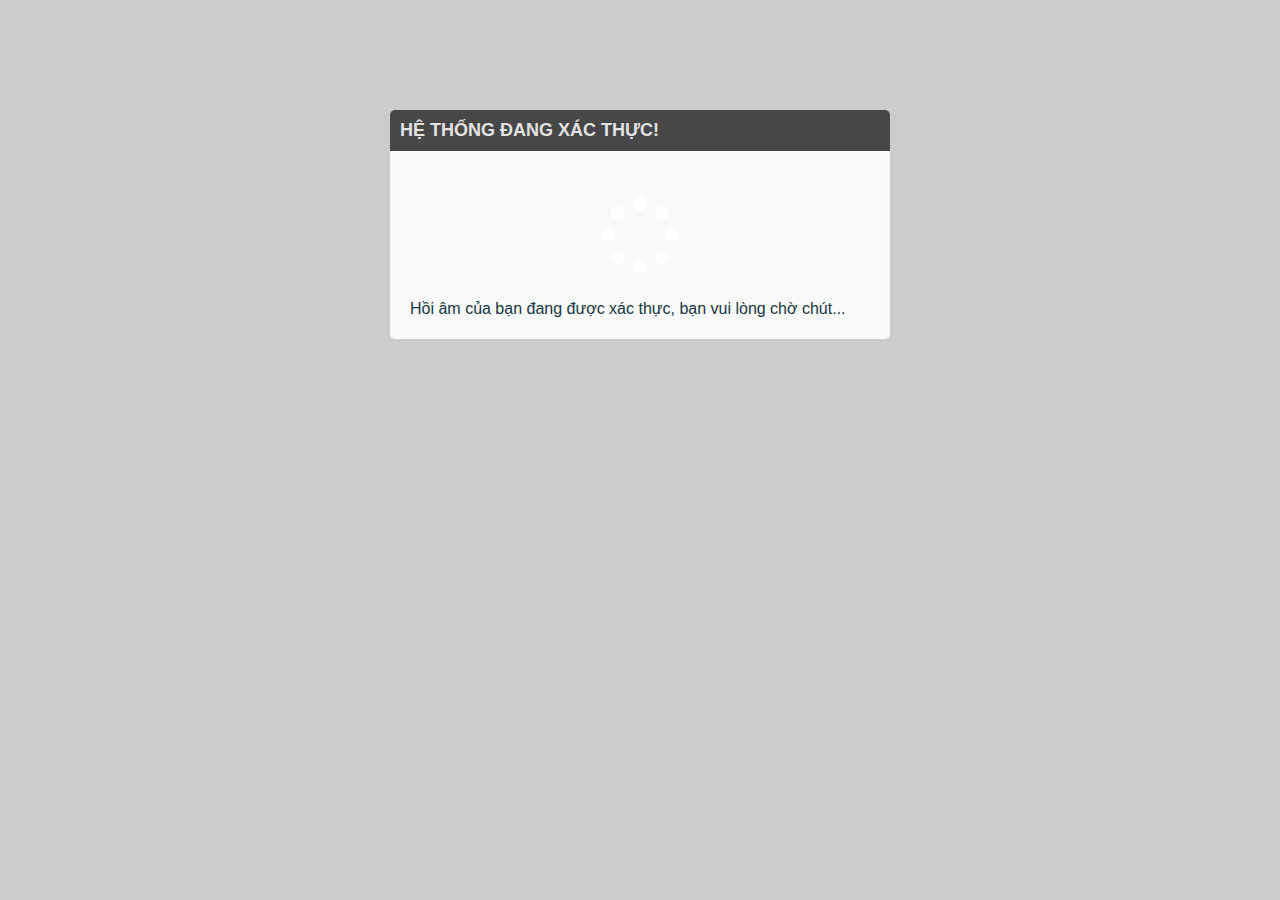
<file: Libs/other/template/verify/verify_client_response/index.html>
<!DOCTYPE html PUBLIC "-//W3C//DTD XHTML 1.0 Transitional//EN" "http://www.w3.org/TR/xhtml1/DTD/xhtml1-transitional.dtd">
<html xmlns="http://www.w3.org/1999/xhtml">
<head>
<meta http-equiv="Content-Type" content="text/html; charset=UTF-8" />
<title>Beleza notification</title>
<meta name="viewport" content="width=device-width, initial-scale=1.0"/>
<style>#floatingCirclesG{position:relative; width:128px; height:128px; -moz-transform:scale(0.6); -webkit-transform:scale(0.6); -ms-transform:scale(0.6); -o-transform:scale(0.6); transform:scale(0.6); } .f_circleG{position:absolute; background-color:#FFFFFF; height:23px; width:23px; -moz-border-radius:12px; -moz-animation-name:f_fadeG; -moz-animation-duration:0.72s; -moz-animation-iteration-count:infinite; -moz-animation-direction:linear; -webkit-border-radius:12px; -webkit-animation-name:f_fadeG; -webkit-animation-duration:0.72s; -webkit-animation-iteration-count:infinite; -webkit-animation-direction:linear; -ms-border-radius:12px; -ms-animation-name:f_fadeG; -ms-animation-duration:0.72s; -ms-animation-iteration-count:infinite; -ms-animation-direction:linear; -o-border-radius:12px; -o-animation-name:f_fadeG; -o-animation-duration:0.72s; -o-animation-iteration-count:infinite; -o-animation-direction:linear; border-radius:12px; animation-name:f_fadeG; animation-duration:0.72s; animation-iteration-count:infinite; animation-direction:linear; } #frotateG_01{left:0; top:52px; -moz-animation-delay:0.27s; -webkit-animation-delay:0.27s; -ms-animation-delay:0.27s; -o-animation-delay:0.27s; animation-delay:0.27s; } #frotateG_02{left:15px; top:15px; -moz-animation-delay:0.36s; -webkit-animation-delay:0.36s; -ms-animation-delay:0.36s; -o-animation-delay:0.36s; animation-delay:0.36s; } #frotateG_03{left:52px; top:0; -moz-animation-delay:0.45s; -webkit-animation-delay:0.45s; -ms-animation-delay:0.45s; -o-animation-delay:0.45s; animation-delay:0.45s; } #frotateG_04{right:15px; top:15px; -moz-animation-delay:0.54s; -webkit-animation-delay:0.54s; -ms-animation-delay:0.54s; -o-animation-delay:0.54s; animation-delay:0.54s; } #frotateG_05{right:0; top:52px; -moz-animation-delay:0.63s; -webkit-animation-delay:0.63s; -ms-animation-delay:0.63s; -o-animation-delay:0.63s; animation-delay:0.63s; } #frotateG_06{right:15px; bottom:15px; -moz-animation-delay:0.72s; -webkit-animation-delay:0.72s; -ms-animation-delay:0.72s; -o-animation-delay:0.72s; animation-delay:0.72s; } #frotateG_07{left:52px; bottom:0; -moz-animation-delay:0.81s; -webkit-animation-delay:0.81s; -ms-animation-delay:0.81s; -o-animation-delay:0.81s; animation-delay:0.81s; } #frotateG_08{left:15px; bottom:15px; -moz-animation-delay:0.9s; -webkit-animation-delay:0.9s; -ms-animation-delay:0.9s; -o-animation-delay:0.9s; animation-delay:0.9s; } @-moz-keyframes f_fadeG{0%{background-color:#000000} 100%{background-color:#FFFFFF} } @-webkit-keyframes f_fadeG{0%{background-color:#000000} 100%{background-color:#FFFFFF} } @-ms-keyframes f_fadeG{0%{background-color:#000000} 100%{background-color:#FFFFFF} } @-o-keyframes f_fadeG{0%{background-color:#000000} 100%{background-color:#FFFFFF} } @keyframes f_fadeG{0%{background-color:#000000} 100%{background-color:#FFFFFF} } </style>
</head>
<body style="margin: 0; padding: 0; background-color: #CCC ">
	<div style="width: 500px; border-radius: 5px; margin: 110px auto; "> 
		<div style="border-radius: 5px 5px 0 0; background-color: #474747; font-size: 18px; color: #E2E2E2; padding: 10px; text-transform: uppercase; font-weight: 600;font-family: Arial, sans-serif; ">
			Hệ thống đang xác thực!
		</div>
		<div style="border-radius: 0 0 5px 5px; background-color: #F9F9F9; padding: 20px; color: #153643; font-family: Arial, sans-serif; font-size: 16px; line-height: 20px;">
			<div align="center">
				<div id="floatingCirclesG"> <div class="f_circleG" id="frotateG_01"> </div> <div class="f_circleG" id="frotateG_02"> </div> <div class="f_circleG" id="frotateG_03"> </div> <div class="f_circleG" id="frotateG_04"> </div> <div class="f_circleG" id="frotateG_05"> </div> <div class="f_circleG" id="frotateG_06"> </div> <div class="f_circleG" id="frotateG_07"> </div> <div class="f_circleG" id="frotateG_08"> </div> </div>
			</div>
		 	Hồi âm của bạn đang được xác thực, bạn vui lòng chờ chút...
		</div>
	</div>
</body>
</html>
</file>
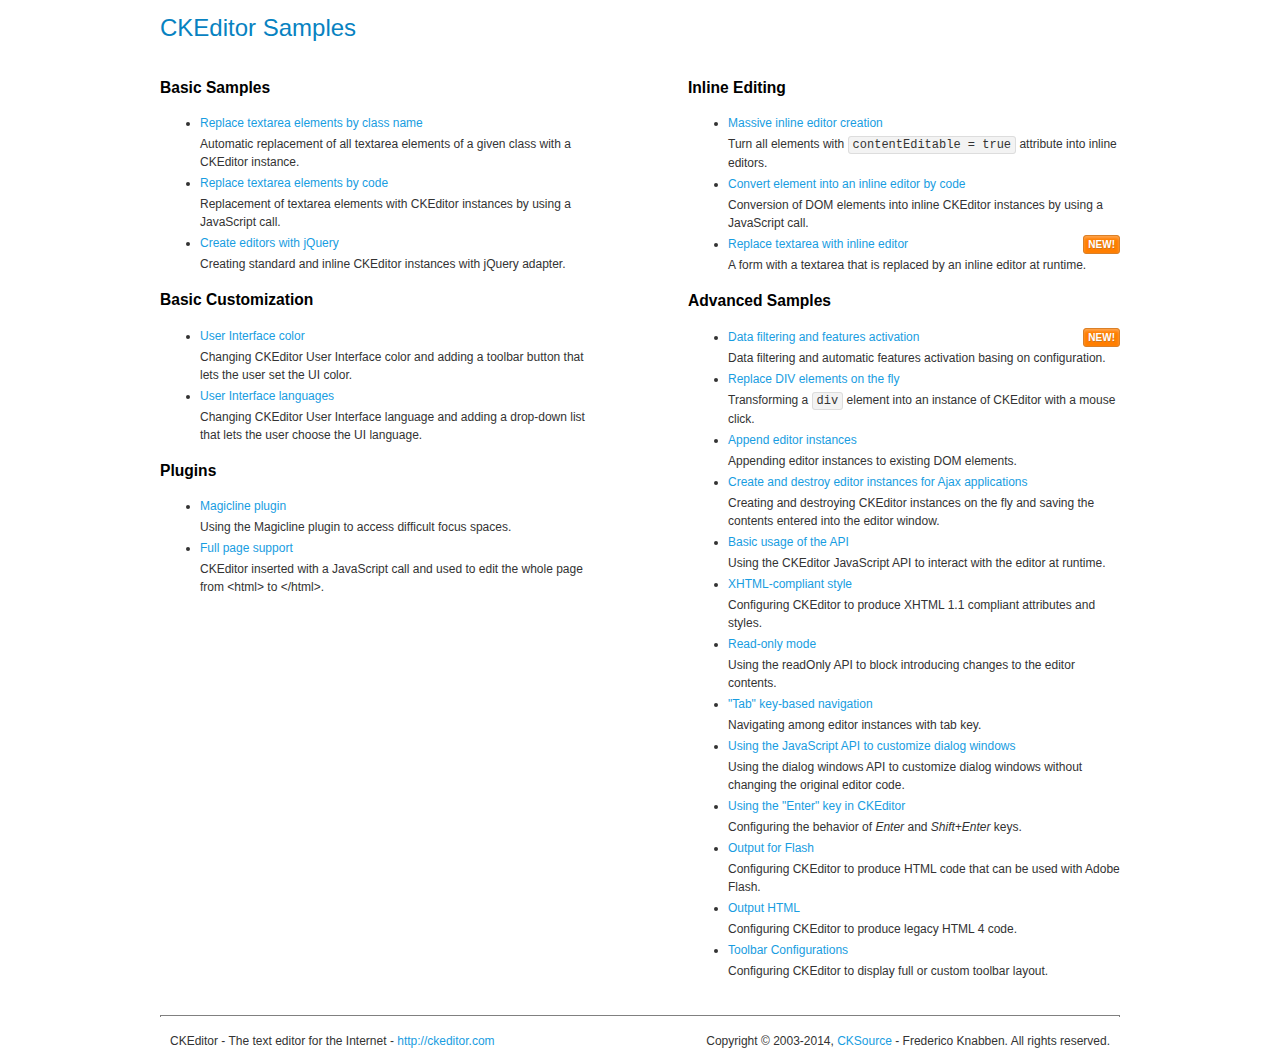
<file: public/assets/plugins/ckeditor/samples/index.html>
<!DOCTYPE html>
<!--
Copyright (c) 2003-2014, CKSource - Frederico Knabben. All rights reserved.
For licensing, see LICENSE.md or http://ckeditor.com/license
-->
<html>
<head>
	<meta charset="utf-8">
	<title>CKEditor Samples</title>
	<link rel="stylesheet" href="sample.css">
</head>
<body>
	<h1 class="samples">
		CKEditor Samples
	</h1>
	<div class="twoColumns">
		<div class="twoColumnsLeft">
			<h2 class="samples">
				Basic Samples
			</h2>
			<dl class="samples">
				<dt><a class="samples" href="replacebyclass.html">Replace textarea elements by class name</a></dt>
				<dd>Automatic replacement of all textarea elements of a given class with a CKEditor instance.</dd>

				<dt><a class="samples" href="replacebycode.html">Replace textarea elements by code</a></dt>
				<dd>Replacement of textarea elements with CKEditor instances by using a JavaScript call.</dd>

				<dt><a class="samples" href="jquery.html">Create editors with jQuery</a></dt>
				<dd>Creating standard and inline CKEditor instances with jQuery adapter.</dd>
			</dl>

			<h2 class="samples">
				Basic Customization
			</h2>
			<dl class="samples">
				<dt><a class="samples" href="uicolor.html">User Interface color</a></dt>
				<dd>Changing CKEditor User Interface color and adding a toolbar button that lets the user set the UI color.</dd>

				<dt><a class="samples" href="uilanguages.html">User Interface languages</a></dt>
				<dd>Changing CKEditor User Interface language and adding a drop-down list that lets the user choose the UI language.</dd>
			</dl>


			<h2 class="samples">Plugins</h2>
<dl class="samples">
<dt><a class="samples" href="plugins/magicline/magicline.html">Magicline plugin</a></dt>
<dd>Using the Magicline plugin to access difficult focus spaces.</dd>

<dt><a class="samples" href="plugins/wysiwygarea/fullpage.html">Full page support</a></dt>
<dd>CKEditor inserted with a JavaScript call and used to edit the whole page from &lt;html&gt; to &lt;/html&gt;.</dd>
</dl>
		</div>
		<div class="twoColumnsRight">
			<h2 class="samples">
				Inline Editing
			</h2>
			<dl class="samples">
				<dt><a class="samples" href="inlineall.html">Massive inline editor creation</a></dt>
				<dd>Turn all elements with <code>contentEditable = true</code> attribute into inline editors.</dd>

				<dt><a class="samples" href="inlinebycode.html">Convert element into an inline editor by code</a></dt>
				<dd>Conversion of DOM elements into inline CKEditor instances by using a JavaScript call.</dd>

				<dt><a class="samples" href="inlinetextarea.html">Replace textarea with inline editor</a> <span class="new">New!</span></dt>
				<dd>A form with a textarea that is replaced by an inline editor at runtime.</dd>

				
			</dl>

			<h2 class="samples">
				Advanced Samples
			</h2>
			<dl class="samples">
				<dt><a class="samples" href="datafiltering.html">Data filtering and features activation</a> <span class="new">New!</span></dt>
				<dd>Data filtering and automatic features activation basing on configuration.</dd>

				<dt><a class="samples" href="divreplace.html">Replace DIV elements on the fly</a></dt>
				<dd>Transforming a <code>div</code> element into an instance of CKEditor with a mouse click.</dd>

				<dt><a class="samples" href="appendto.html">Append editor instances</a></dt>
				<dd>Appending editor instances to existing DOM elements.</dd>

				<dt><a class="samples" href="ajax.html">Create and destroy editor instances for Ajax applications</a></dt>
				<dd>Creating and destroying CKEditor instances on the fly and saving the contents entered into the editor window.</dd>

				<dt><a class="samples" href="api.html">Basic usage of the API</a></dt>
				<dd>Using the CKEditor JavaScript API to interact with the editor at runtime.</dd>

				<dt><a class="samples" href="xhtmlstyle.html">XHTML-compliant style</a></dt>
				<dd>Configuring CKEditor to produce XHTML 1.1 compliant attributes and styles.</dd>

				<dt><a class="samples" href="readonly.html">Read-only mode</a></dt>
				<dd>Using the readOnly API to block introducing changes to the editor contents.</dd>

				<dt><a class="samples" href="tabindex.html">"Tab" key-based navigation</a></dt>
				<dd>Navigating among editor instances with tab key.</dd>


				
<dt><a class="samples" href="plugins/dialog/dialog.html">Using the JavaScript API to customize dialog windows</a></dt>
<dd>Using the dialog windows API to customize dialog windows without changing the original editor code.</dd>

<dt><a class="samples" href="plugins/enterkey/enterkey.html">Using the &quot;Enter&quot; key in CKEditor</a></dt>
<dd>Configuring the behavior of <em>Enter</em> and <em>Shift+Enter</em> keys.</dd>

<dt><a class="samples" href="plugins/htmlwriter/outputforflash.html">Output for Flash</a></dt>
<dd>Configuring CKEditor to produce HTML code that can be used with Adobe Flash.</dd>

<dt><a class="samples" href="plugins/htmlwriter/outputhtml.html">Output HTML</a></dt>
<dd>Configuring CKEditor to produce legacy HTML 4 code.</dd>

<dt><a class="samples" href="plugins/toolbar/toolbar.html">Toolbar Configurations</a></dt>
<dd>Configuring CKEditor to display full or custom toolbar layout.</dd>

			</dl>
		</div>
	</div>
	<div id="footer">
		<hr>
		<p>
			CKEditor - The text editor for the Internet - <a class="samples" href="http://ckeditor.com/">http://ckeditor.com</a>
		</p>
		<p id="copy">
			Copyright &copy; 2003-2014, <a class="samples" href="http://cksource.com/">CKSource</a> - Frederico Knabben. All rights reserved.
		</p>
	</div>
</body>
</html>
</file>
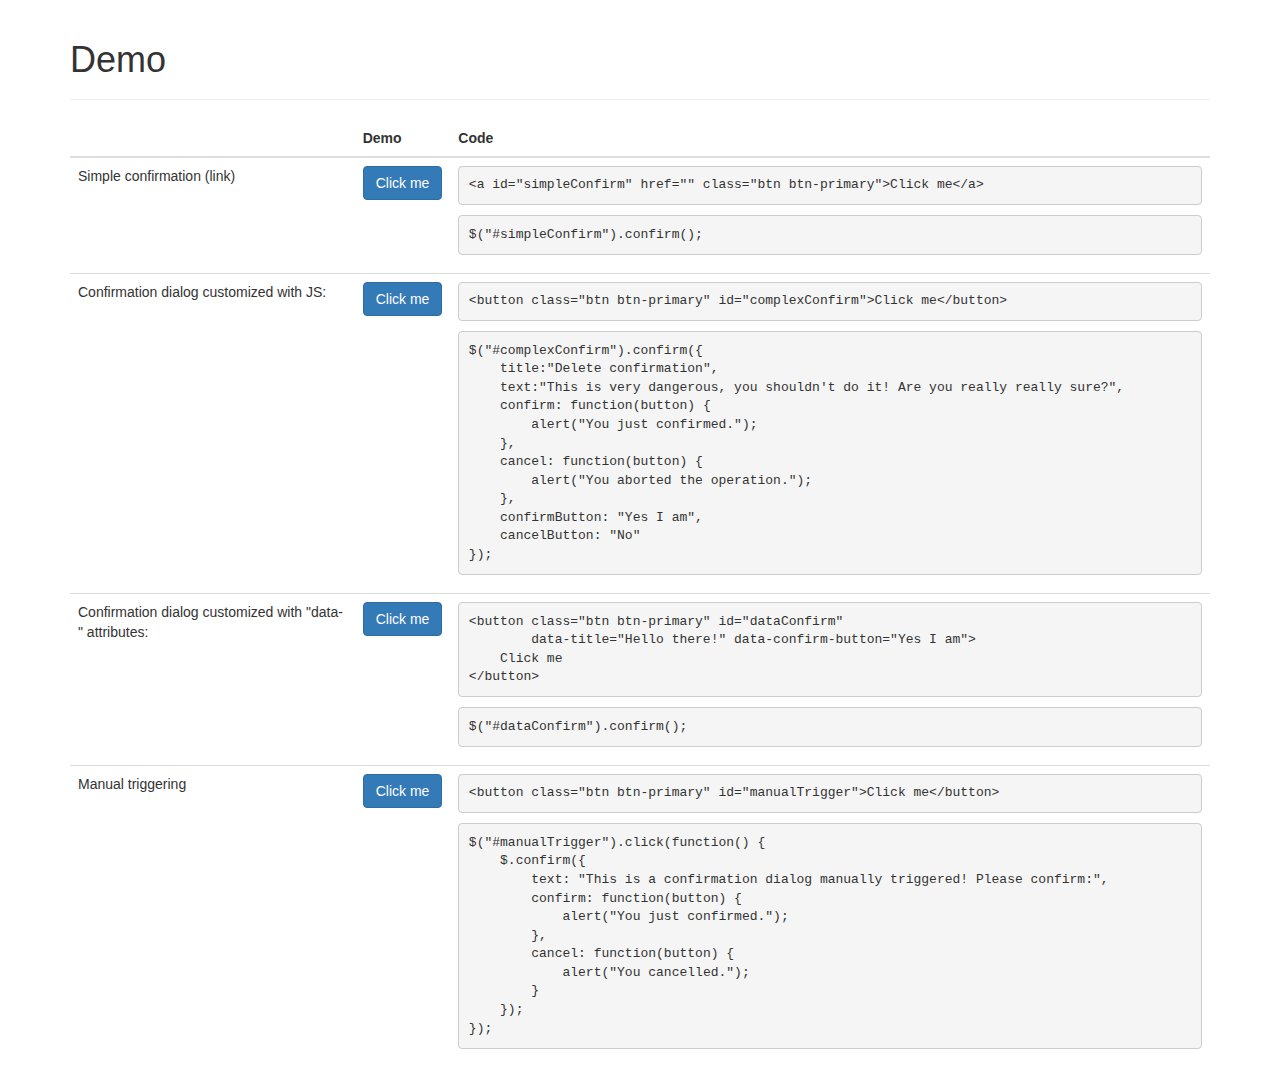
<file: public/assets/plugins/jquery-confirm/demo/index.html>
<!DOCTYPE html>
<html>

<head>
    <meta charset='utf-8' />

    <title>Demo of jquery.confirm with Bootstrap 3</title>

    <link href="http://netdna.bootstrapcdn.com/bootstrap/3.0.2/css/bootstrap.min.css" rel="stylesheet">
	<link href="../jquery.confirm.css" rel="stylesheet">
    <script src="http://code.jquery.com/jquery-1.9.1.min.js"></script>
    <script src="../jquery.confirm.js"></script>
</head>

<body>

    <div class="container">

        <div class="page-header">
            <h1>Demo</h1>
        </div>

        <table class="table">
            <thead>
                <tr>
                    <th class="col-lg-3"></th>
                    <th class="col-lg-1">Demo</th>
                    <th class="col-lg-8">Code</th>
                </tr>
            </thead>
            <tbody>
                <tr>
                    <td>Simple confirmation (link)</td>
                    <td><a id="simpleConfirm" href="http://myclabs.github.io/jquery.confirm/" class="btn btn-primary">Click me</a></td>
                    <td>
                        <pre>&lt;a id="simpleConfirm" href="" class="btn btn-primary"&gt;Click me&lt;/a&gt;</pre>

                        <pre class="prettyprint"><code>$("#simpleConfirm").confirm();</code></pre>
                    </td>
                </tr>
                <tr>
                    <td>Confirmation dialog customized with JS:</td>
                    <td><button class="btn btn-primary" id="complexConfirm">Click me</button></td>
                    <td>
                        <pre>&lt;button class="btn btn-primary" id="complexConfirm"&gt;Click me&lt;/button&gt;</pre>
                        <pre class="prettyprint"><code>$("#complexConfirm").confirm({
    title:"Delete confirmation",
    text:"This is very dangerous, you shouldn't do it! Are you really really sure?",
    confirm: function(button) {
        alert("You just confirmed.");
    },
    cancel: function(button) {
        alert("You aborted the operation.");
    },
    confirmButton: "Yes I am",
    cancelButton: "No"
});</code></pre>
                    </td>
                </tr>
                <tr>
                    <td>Confirmation dialog customized with "data-" attributes:</td>
                    <td><button class="btn btn-primary" id="dataConfirm" data-title="Hello there!" data-confirm-button="Yes I am">Click me</button></td>
                    <td>
                        <pre>&lt;button class="btn btn-primary" id="dataConfirm"
        data-title="Hello there!" data-confirm-button="Yes I am"&gt;
    Click me
&lt;/button&gt;</pre>
                        <pre class="prettyprint"><code>$("#dataConfirm").confirm();</code></pre>
                    </td>
                </tr>
                <tr>
                    <td>Manual triggering</td>
                    <td><button class="btn btn-primary" id="manualTrigger">Click me</button></td>
                    <td>
                        <pre>&lt;button class="btn btn-primary" id="manualTrigger"&gt;Click me&lt;/button&gt;</pre>
                        <pre class="prettyprint"><code>$("#manualTrigger").click(function() {
    $.confirm({
        text: "This is a confirmation dialog manually triggered! Please confirm:",
        confirm: function(button) {
            alert("You just confirmed.");
        },
        cancel: function(button) {
            alert("You cancelled.");
        }
    });
});</code></pre>
                    </td>
                </tr>
            </tbody>
        </table>

        <script>
            $("#simpleConfirm").confirm();
            $("#complexConfirm").confirm({
                title:"Delete confirmation",
                text: "This is very dangerous, you shouldn't do it! Are you really really sure?",
                confirm: function(button) {
                    button.fadeOut(2000).fadeIn(2000);
                    alert("You just confirmed.");
                },
                cancel: function(button) {
                    button.fadeOut(2000).fadeIn(2000);
                    alert("You aborted the operation.");
                },
                confirmButton: "Yes I am",
                cancelButton: "No"
            });
            $("#dataConfirm").confirm();
            $("#manualTrigger").click(function() {
                $.confirm({
                    text: "This is a confirmation dialog manually triggered! Please confirm:",
                    confirm: function() {
                        alert("You just confirmed.");
                    },
                    cancel: function() {
                        alert("You cancelled.");
                    }
                });
            });
        </script>

    </div>

    <script src="http://netdna.bootstrapcdn.com/bootstrap/3.0.2/js/bootstrap.min.js"></script>
    <script src="https://google-code-prettify.googlecode.com/svn/loader/run_prettify.js"></script>

</body>
</html>
</file>
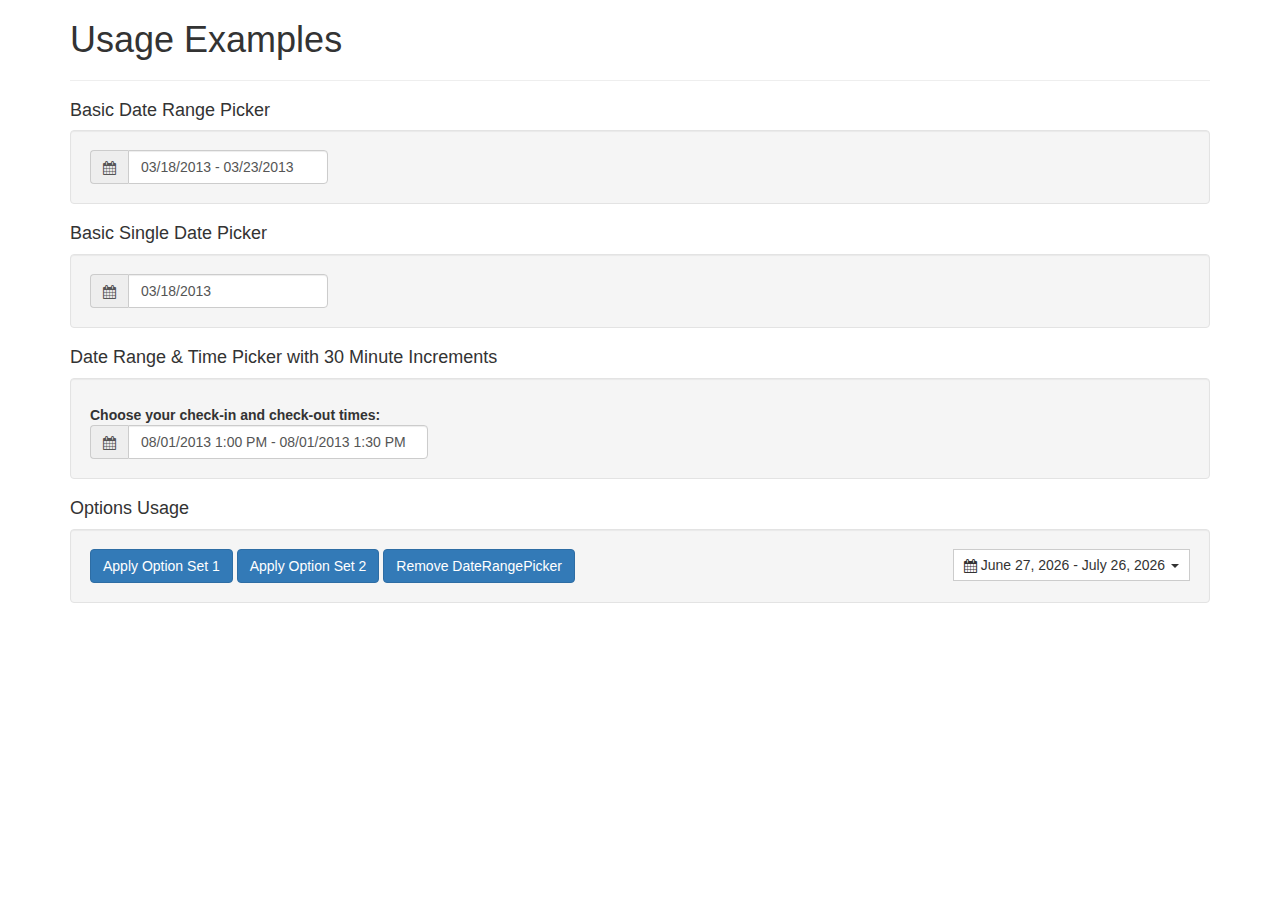
<file: public/assets/plugins/bootstrap-daterangepicker/examples.html>
<!DOCTYPE html>
<html dir="ltr" lang="en-US">
   <head>
      <meta charset="UTF-8" />
      <title>A date range picker for Bootstrap</title>
      <link href="http://netdna.bootstrapcdn.com/bootstrap/3.0.0/css/bootstrap.min.css" rel="stylesheet">
      <link href="http://netdna.bootstrapcdn.com/font-awesome/4.0.3/css/font-awesome.min.css" rel="stylesheet">
      <link rel="stylesheet" type="text/css" media="all" href="daterangepicker-bs3.css" />
      <script type="text/javascript" src="https://ajax.googleapis.com/ajax/libs/jquery/1.8.1/jquery.min.js"></script>
      <script type="text/javascript" src="moment.js"></script>
      <script type="text/javascript" src="daterangepicker.js"></script>
   </head>
   <body>

      <div class="container">
         <div class="span12">

          <h1>Usage Examples</h1>

          <hr />

            <h4>Basic Date Range Picker</h4>
            <div class="well">

               <form class="form-horizontal">
                 <fieldset>
                  <div class="control-group">
                    <div class="controls">
                     <div class="input-prepend input-group">
                       <span class="add-on input-group-addon"><i class="glyphicon glyphicon-calendar fa fa-calendar"></i></span><input type="text" style="width: 200px" name="reservation" id="reservation" class="form-control" value="03/18/2013 - 03/23/2013" /> 
                     </div>
                    </div>
                  </div>
                 </fieldset>
               </form>

               <script type="text/javascript">
               $(document).ready(function() {
                  $('#reservation').daterangepicker();
               });
               </script>

            </div>


            <h4>Basic Single Date Picker</h4>
            <div class="well">

               <form class="form-horizontal">
                 <fieldset>
                  <div class="control-group">
                    <div class="controls">
                     <div class="input-prepend input-group">
                       <span class="add-on input-group-addon"><i class="glyphicon glyphicon-calendar fa fa-calendar"></i></span><input type="text" style="width: 200px" name="birthday" id="birthday" class="form-control" value="03/18/2013" /> 
                     </div>
                    </div>
                  </div>
                 </fieldset>
               </form>

               <script type="text/javascript">
               $(document).ready(function() {
                  $('#birthday').daterangepicker({ singleDatePicker: true });
               });
               </script>

            </div>

            <h4>Date Range &amp; Time Picker with 30 Minute Increments</h4>
            <div class="well">

               <form class="form-horizontal">
                 <fieldset>
                  <div class="control-group">
                    <label class="control-label" for="reservationtime">Choose your check-in and check-out times:</label>
                    <div class="controls">
                     <div class="input-prepend input-group">
                       <span class="add-on input-group-addon"><i class="glyphicon glyphicon-calendar fa fa-calendar"></i></span>
                       <input type="text" style="width: 300px" name="reservation" id="reservationtime" class="form-control" value="08/01/2013 1:00 PM - 08/01/2013 1:30 PM"  class="span4"/>
                     </div>
                    </div>
                  </div>
                 </fieldset>
               </form>

               <script type="text/javascript">
               $(document).ready(function() {
                  $('#reservationtime').daterangepicker({
                    timePicker: true,
                    timePickerIncrement: 30,
                    format: 'MM/DD/YYYY h:mm A'
                  });
               });
               </script>

            </div>            

            <h4>Options Usage</h4>

            <div class="well" style="overflow: auto">

              <button id="options1" class="btn btn-primary">Apply Option Set 1</button>

              <button id="options2" class="btn btn-primary">Apply Option Set 2</button>

              <button id="destroy" class="btn btn-primary">Remove DateRangePicker</button>

               <div id="reportrange" class="pull-right" style="background: #fff; cursor: pointer; padding: 5px 10px; border: 1px solid #ccc">
                  <i class="glyphicon glyphicon-calendar fa fa-calendar"></i>
                  <span></span> <b class="caret"></b>
               </div>

               <script type="text/javascript">
               $(document).ready(function() {

                  var cb = function(start, end) {
                    $('#reportrange span').html(start.format('MMMM D, YYYY') + ' - ' + end.format('MMMM D, YYYY'));
                    alert("Callback has fired: [" + start.format('MMMM D, YYYY') + " to " + end.format('MMMM D, YYYY') + "]");
                  }

                  var optionSet1 = {
                    startDate: moment().subtract('days', 29),
                    endDate: moment(),
                    minDate: '01/01/2012',
                    maxDate: '12/31/2014',
                    dateLimit: { days: 60 },
                    showDropdowns: true,
                    showWeekNumbers: true,
                    timePicker: false,
                    timePickerIncrement: 1,
                    timePicker12Hour: true,
                    ranges: {
                       'Today': [moment(), moment()],
                       'Yesterday': [moment().subtract('days', 1), moment().subtract('days', 1)],
                       'Last 7 Days': [moment().subtract('days', 6), moment()],
                       'Last 30 Days': [moment().subtract('days', 29), moment()],
                       'This Month': [moment().startOf('month'), moment().endOf('month')],
                       'Last Month': [moment().subtract('month', 1).startOf('month'), moment().subtract('month', 1).endOf('month')]
                    },
                    opens: 'left',
                    buttonClasses: ['btn btn-default'],
                    applyClass: 'btn-small btn-primary',
                    cancelClass: 'btn-small',
                    format: 'MM/DD/YYYY',
                    separator: ' to ',
                    locale: {
                        applyLabel: 'Submit',
                        fromLabel: 'From',
                        toLabel: 'To',
                        customRangeLabel: 'Custom Range',
                        daysOfWeek: ['Su', 'Mo', 'Tu', 'We', 'Th', 'Fr','Sa'],
                        monthNames: ['January', 'February', 'March', 'April', 'May', 'June', 'July', 'August', 'September', 'October', 'November', 'December'],
                        firstDay: 1
                    }
                  };

                  var optionSet2 = {
                    startDate: moment().subtract('days', 7),
                    endDate: moment(),
                    opens: 'left',
                    ranges: {
                       'Today': [moment(), moment()],
                       'Yesterday': [moment().subtract('days', 1), moment().subtract('days', 1)],
                       'Last 7 Days': [moment().subtract('days', 6), moment()],
                       'Last 30 Days': [moment().subtract('days', 29), moment()],
                       'This Month': [moment().startOf('month'), moment().endOf('month')],
                       'Last Month': [moment().subtract('month', 1).startOf('month'), moment().subtract('month', 1).endOf('month')]
                    }
                  };

                  $('#reportrange span').html(moment().subtract('days', 29).format('MMMM D, YYYY') + ' - ' + moment().format('MMMM D, YYYY'));

                  $('#reportrange').daterangepicker(optionSet1, cb);

                  $('#reportrange').on('show', function() { console.log("show event fired"); });
                  $('#reportrange').on('hide', function() { console.log("hide event fired"); });
                  $('#reportrange').on('apply', function(ev, picker) { 
                    console.log("apply event fired, start/end dates are " 
                      + picker.startDate.format('MMMM D, YYYY') 
                      + " to " 
                      + picker.endDate.format('MMMM D, YYYY')
                    ); 
                  });
                  $('#reportrange').on('cancel', function(ev, picker) { console.log("cancel event fired"); });

                  $('#options1').click(function() {
                    $('#reportrange').data('daterangepicker').setOptions(optionSet1, cb);
                  });

                  $('#options2').click(function() {
                    $('#reportrange').data('daterangepicker').setOptions(optionSet2, cb);
                  });

                  $('#destroy').click(function() {
                    $('#reportrange').data('daterangepicker').remove();
                  });

               });
               </script>

            </div>

         </div>
      </div>

   </body>
</html>
</file>
<file: public/assets/plugins/ckeditor/samples/sample.css>
/*
Copyright (c) 2003-2014, CKSource - Frederico Knabben. All rights reserved.
For licensing, see LICENSE.md or http://ckeditor.com/license
*/

html, body, h1, h2, h3, h4, h5, h6, div, span, blockquote, p, address, form, fieldset, img, ul, ol, dl, dt, dd, li, hr, table, td, th, strong, em, sup, sub, dfn, ins, del, q, cite, var, samp, code, kbd, tt, pre
{
	line-height: 1.5;
}

body
{
	padding: 10px 30px;
}

input, textarea, select, option, optgroup, button, td, th
{
	font-size: 100%;
}

pre
{
	-moz-tab-size: 4;
	-o-tab-size: 4;
	-webkit-tab-size: 4;
	tab-size: 4;
}

pre, code, kbd, samp, tt
{
	font-family: monospace,monospace;
	font-size: 1em;
}

body {
	width: 960px;
	margin: 0 auto;
}

code
{
	background: #f3f3f3;
	border: 1px solid #ddd;
	padding: 1px 4px;

	-moz-border-radius: 3px;
	-webkit-border-radius: 3px;
	border-radius: 3px;
}

abbr
{
	border-bottom: 1px dotted #555;
	cursor: pointer;
}

.new, .beta
{
	text-transform: uppercase;
	font-size: 10px;
	font-weight: bold;
	padding: 1px 4px;
	margin: 0 0 0 5px;
	color: #fff;
	float: right;

	-moz-border-radius: 3px;
	-webkit-border-radius: 3px;
	border-radius: 3px;
}

.new
{
	background: #FF7E00;
	border: 1px solid #DA8028;
	text-shadow: 0 1px 0 #C97626;

	-moz-box-shadow: 0 2px 3px 0 #FFA54E inset;
	-webkit-box-shadow: 0 2px 3px 0 #FFA54E inset;
	box-shadow: 0 2px 3px 0 #FFA54E inset;
}

.beta
{
	background: #18C0DF;
	border: 1px solid #19AAD8;
	text-shadow: 0 1px 0 #048CAD;
	font-style: italic;

	-moz-box-shadow: 0 2px 3px 0 #50D4FD inset;
	-webkit-box-shadow: 0 2px 3px 0 #50D4FD inset;
	box-shadow: 0 2px 3px 0 #50D4FD inset;
}

h1.samples
{
	color: #0782C1;
	font-size: 200%;
	font-weight: normal;
	margin: 0;
	padding: 0;
}

h1.samples a
{
	color: #0782C1;
	text-decoration: none;
	border-bottom: 1px dotted #0782C1;
}

.samples a:hover
{
	border-bottom: 1px dotted #0782C1;
}

h2.samples
{
	color: #000000;
	font-size: 130%;
	margin: 15px 0 0 0;
	padding: 0;
}

p, blockquote, address, form, pre, dl, h1.samples, h2.samples
{
	margin-bottom: 15px;
}

ul.samples
{
	margin-bottom: 15px;
}

.clear
{
	clear: both;
}

fieldset
{
	margin: 0;
	padding: 10px;
}

body, input, textarea
{
	color: #333333;
	font-family: Arial, Helvetica, sans-serif;
}

body
{
	font-size: 75%;
}

a.samples
{
	color: #189DE1;
	text-decoration: none;
}

form
{
	margin: 0;
	padding: 0;
}

pre.samples
{
	background-color: #F7F7F7;
	border: 1px solid #D7D7D7;
	overflow: auto;
	padding: 0.25em;
	white-space: pre-wrap; /* CSS 2.1 */
	word-wrap: break-word; /* IE7 */
}

#footer
{
	clear: both;
	padding-top: 10px;
}

#footer hr
{
	margin: 10px 0 15px 0;
	height: 1px;
	border: solid 1px gray;
	border-bottom: none;
}

#footer p
{
	margin: 0 10px 10px 10px;
	float: left;
}

#footer #copy
{
	float: right;
}

#outputSample
{
	width: 100%;
	table-layout: fixed;
}

#outputSample thead th
{
	color: #dddddd;
	background-color: #999999;
	padding: 4px;
	white-space: nowrap;
}

#outputSample tbody th
{
	vertical-align: top;
	text-align: left;
}

#outputSample pre
{
	margin: 0;
	padding: 0;
}

.description
{
	border: 1px dotted #B7B7B7;
	margin-bottom: 10px;
	padding: 10px 10px 0;
	overflow: hidden;
}

label
{
	display: block;
	margin-bottom: 6px;
}

/**
 *	CKEditor editables are automatically set with the "cke_editable" class
 *	plus cke_editable_(inline|themed) depending on the editor type.
 */

/* Style a bit the inline editables. */
.cke_editable.cke_editable_inline
{
	cursor: pointer;
}

/* Once an editable element gets focused, the "cke_focus" class is
   added to it, so we can style it differently. */
.cke_editable.cke_editable_inline.cke_focus
{
	box-shadow: inset 0px 0px 20px 3px #ddd, inset 0 0 1px #000;
	outline: none;
	background: #eee;
	cursor: text;
}

/* Avoid pre-formatted overflows inline editable. */
.cke_editable_inline pre
{
	white-space: pre-wrap;
	word-wrap: break-word;
}

/**
 *	Samples index styles.
 */

.twoColumns,
.twoColumnsLeft,
.twoColumnsRight
{
	overflow: hidden;
}

.twoColumnsLeft,
.twoColumnsRight
{
	width: 45%;
}

.twoColumnsLeft
{
	float: left;
}

.twoColumnsRight
{
	float: right;
}

dl.samples
{
	padding: 0 0 0 40px;
}
dl.samples > dt
{
	display: list-item;
	list-style-type: disc;
	list-style-position: outside;
	margin: 0 0 3px;
}
dl.samples > dd
{
	margin: 0 0 3px;
}
.warning
{
	color: #ff0000;
	background-color: #FFCCBA;
	border: 2px dotted #ff0000;
	padding: 15px 10px;
	margin: 10px 0;
}

/* Used on inline samples */

blockquote
{
	font-style: italic;
	font-family: Georgia, Times, "Times New Roman", serif;
	padding: 2px 0;
	border-style: solid;
	border-color: #ccc;
	border-width: 0;
}

.cke_contents_ltr blockquote
{
	padding-left: 20px;
	padding-right: 8px;
	border-left-width: 5px;
}

.cke_contents_rtl blockquote
{
	padding-left: 8px;
	padding-right: 20px;
	border-right-width: 5px;
}

img.right {
	border: 1px solid #ccc;
	float: right;
	margin-left: 15px;
	padding: 5px;
}

img.left {
	border: 1px solid #ccc;
	float: left;
	margin-right: 15px;
	padding: 5px;
}

.marker
{
	background-color: Yellow;
}
</file>
<file: public/assets/plugins/bootstrap-daterangepicker/daterangepicker-bs3.css>
/*!
 * Stylesheet for the Date Range Picker, for use with Bootstrap 3.x
 *
 * Copyright 2013 Dan Grossman ( http://www.dangrossman.info )
 * Licensed under the Apache License v2.0
 * http://www.apache.org/licenses/LICENSE-2.0
 *
 * Built for http://www.improvely.com
 */

 .daterangepicker.dropdown-menu {
  max-width: none;
  z-index: 3000;
}

.daterangepicker.opensleft .ranges, .daterangepicker.opensleft .calendar {
  float: left;
  margin: 4px;
}

.daterangepicker.opensright .ranges, .daterangepicker.opensright .calendar {
  float: right;
  margin: 4px;
}

.daterangepicker .ranges {
  width: 160px;
  text-align: left;
}

.daterangepicker .ranges .range_inputs>div {
  float: left;
}

.daterangepicker .ranges .range_inputs>div:nth-child(2) {
  padding-left: 11px;
}

.daterangepicker .calendar {
  display: none;
  max-width: 270px;
}

.daterangepicker .calendar.single .calendar-date {
  border: none;
}

.daterangepicker .calendar th, .daterangepicker .calendar td {
  font-family: 'Helvetica Neue', Helvetica, Arial, sans-serif;
  white-space: nowrap;
  text-align: center;
  min-width: 32px;
}

.daterangepicker .ranges label {
  color: #333;
  display: block;
  font-size: 11px;
  font-weight: normal;
  height: 20px;
  line-height: 20px;
  margin-bottom: 2px;
  text-shadow: #fff 1px 1px 0px;
  text-transform: uppercase;
  width: 74px;
}

.daterangepicker .ranges input {
  font-size: 11px;
}

.daterangepicker .ranges .input-mini {
  background-color: #eee;
  border: 1px solid #ccc;
  border-radius: 4px;
  color: #555;
  display: block;
  font-size: 11px;
  height: 30px;
  line-height: 30px;
  vertical-align: middle;
  margin: 0 0 10px 0;
  padding: 0 6px;
  width: 74px;
}

.daterangepicker .ranges ul {
  list-style: none;
  margin: 0;
  padding: 0;
}

.daterangepicker .ranges li {
  font-size: 13px;
  background: #f5f5f5;
  border: 1px solid #f5f5f5;
  color: #08c;
  padding: 3px 12px;
  margin-bottom: 8px;
  -webkit-border-radius: 5px;
  -moz-border-radius: 5px;
  border-radius: 5px;
  cursor: pointer;
}

.daterangepicker .ranges li.active, .daterangepicker .ranges li:hover {
  background: #08c;
  border: 1px solid #08c;
  color: #fff;
}

.daterangepicker .calendar-date {
  border: 1px solid #ddd;
  padding: 4px;
  border-radius: 4px;
  background: #fff;
}

.daterangepicker .calendar-time {
  text-align: center;
  margin: 8px auto 0 auto;
  line-height: 30px;
}

.daterangepicker {
  position: absolute;
  background: #fff;
  top: 100px;
  left: 20px;
  padding: 4px;
  margin-top: 1px;
  -webkit-border-radius: 4px;
  -moz-border-radius: 4px;
  border-radius: 4px;
}

.daterangepicker.opensleft:before {
  position: absolute;
  top: -7px;
  right: 9px;
  display: inline-block;
  border-right: 7px solid transparent;
  border-bottom: 7px solid #ccc;
  border-left: 7px solid transparent;
  border-bottom-color: rgba(0, 0, 0, 0.2);
  content: '';
}

.daterangepicker.opensleft:after {
  position: absolute;
  top: -6px;
  right: 10px;
  display: inline-block;
  border-right: 6px solid transparent;
  border-bottom: 6px solid #fff;
  border-left: 6px solid transparent;
  content: '';
}

.daterangepicker.opensright:before {
  position: absolute;
  top: -7px;
  left: 9px;
  display: inline-block;
  border-right: 7px solid transparent;
  border-bottom: 7px solid #ccc;
  border-left: 7px solid transparent;
  border-bottom-color: rgba(0, 0, 0, 0.2);
  content: '';
}

.daterangepicker.opensright:after {
  position: absolute;
  top: -6px;
  left: 10px;
  display: inline-block;
  border-right: 6px solid transparent;
  border-bottom: 6px solid #fff;
  border-left: 6px solid transparent;
  content: '';
}

.daterangepicker table {
  width: 100%;
  margin: 0;
}

.daterangepicker td, .daterangepicker th {
  text-align: center;
  width: 20px;
  height: 20px;
  -webkit-border-radius: 4px;
  -moz-border-radius: 4px;
  border-radius: 4px;
  cursor: pointer;
  white-space: nowrap;
}

.daterangepicker td.off {
  color: #999;
}

.daterangepicker td.disabled {
  color: #999;
}

.daterangepicker td.available:hover, .daterangepicker th.available:hover {
  background: #eee;
}

.daterangepicker td.in-range {
  background: #ebf4f8;
  -webkit-border-radius: 0;
  -moz-border-radius: 0;
  border-radius: 0;
}

.daterangepicker td.active, .daterangepicker td.active:hover {
  background-color: #357ebd;
  border-color: #3071a9;
  color: #fff;
}

.daterangepicker td.week, .daterangepicker th.week {
  font-size: 80%;
  color: #ccc;
}

.daterangepicker select.monthselect, .daterangepicker select.yearselect {
  font-size: 12px;
  padding: 1px;
  height: auto;
  margin: 0;
  cursor: default;
}

.daterangepicker select.monthselect {
  margin-right: 2%;
  width: 56%;
}

.daterangepicker select.yearselect {
  width: 40%;
}

.daterangepicker select.hourselect, .daterangepicker select.minuteselect, .daterangepicker select.ampmselect {
  width: 50px;
  margin-bottom: 0;
}
</file>
